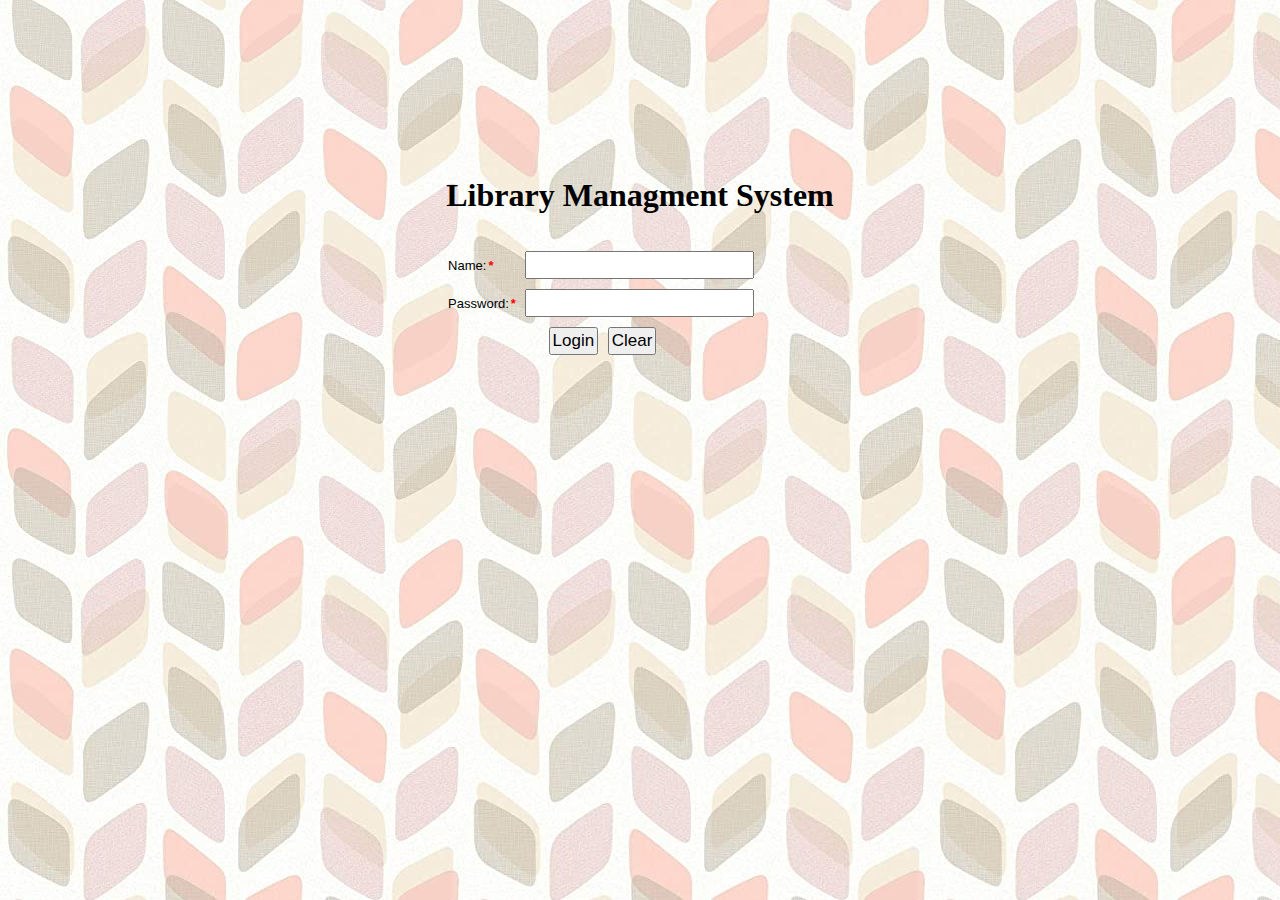
<file: html/index.html>
<!DOCTYPE html>
<html lang="en">
<head>
    <meta charset="UTF-8">
    <meta name="viewport" content="width=device-width, initial-scale=1.0">
    <title>LMS-Login Page</title>
    <link rel="stylesheet" href="../css/main.css">
     
</head>
<body>
    <h1>Library Managment System</h1>
    <div class="centerdiv">
    <form method="get" onsubmit="return validate_login();" action="page2.html">
        <table>
            <tr>
                <td>Name:<span class="mandatory_field">*</span></td>
                <td><input type="text" id="username"></td>
            </tr>
            <tr>
                <td>Password:<span class="mandatory_field">*</span></td>
                <td><input type="password" id="password"></td>
            </tr>
            <tr>
                <td colspan="2" align="center">
                    <input   type="submit" value="Login">
                    <input   type="reset" value="Clear">
                </td>
            </tr>
        </table>
    </form>
    
</div>

    <script type="text/javascript" src="../js/main.js"></script>
</body>
</html>
</file>
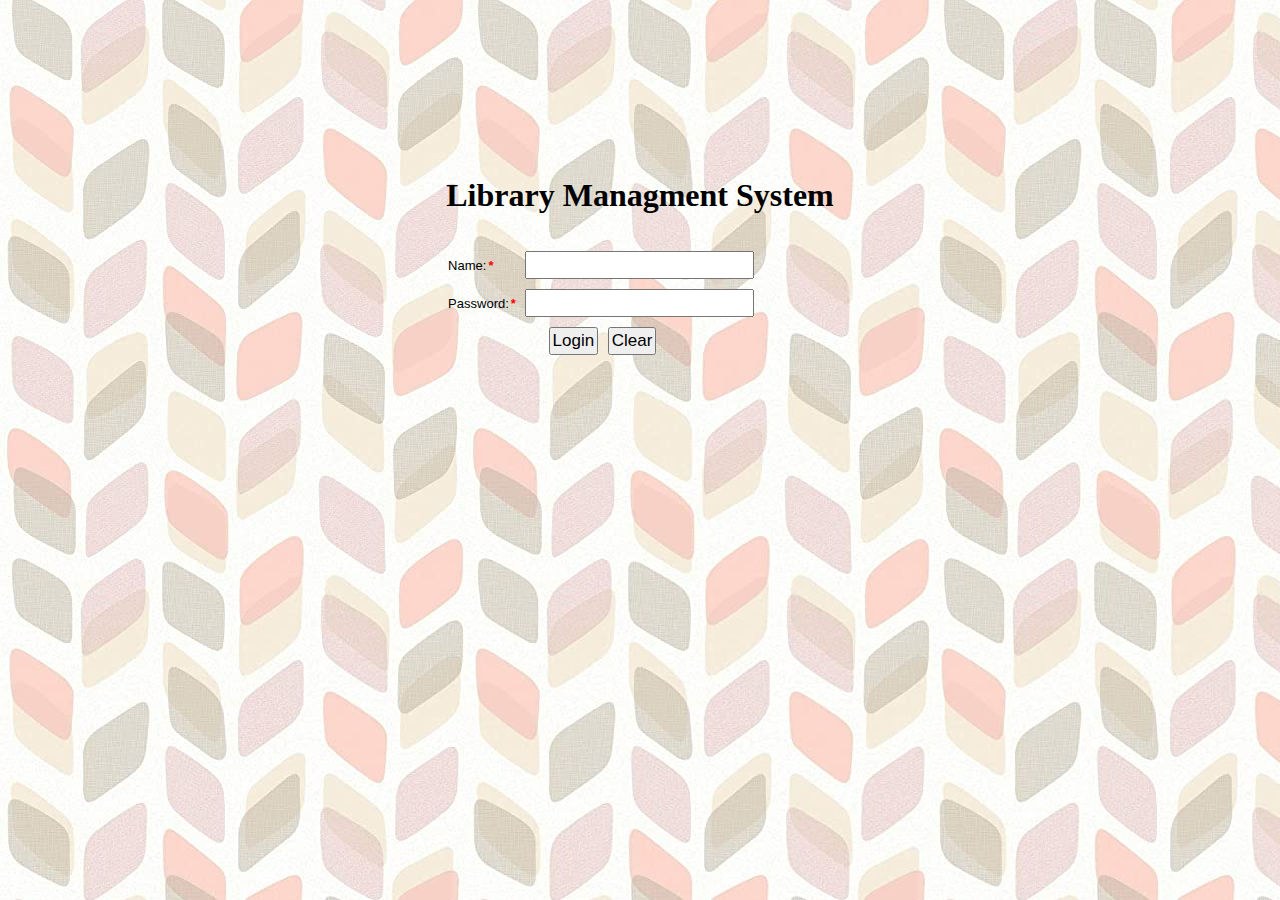
<file: html/book_issue.html>
<!DOCTYPE html>
<html lang="en">
<head>
    <meta charset="UTF-8">
    <meta name="viewport" content="width=device-width, initial-scale=1.0">
    <title>Document</title>
    <link href="https://cdn.jsdelivr.net/npm/bootstrap@5.0.0-beta1/dist/css/bootstrap.min.css" rel="stylesheet" integrity="sha384-giJF6kkoqNQ00vy+HMDP7azOuL0xtbfIcaT9wjKHr8RbDVddVHyTfAAsrekwKmP1" crossorigin="anonymous">
    <link rel="stylesheet" href="../css/main.css">
    <script src="../js/main.js" type="text/javascript"></script>
    <script src="../js/book_issue.js" type="text/javascript"></script>
    <script src="../js/userloggedin.js" type="text/javascript"></script>
    <link rel="stylesheet" href="../css/main.css">
     
</head>
<body>
    <div class="container-fluid m-3">
        <h3 class="mt-3 mb-3">Book issue</h3>
        <form method="GET" onsubmit ="return save_issue()">
            
            <div class="row mb-1">
                <label for="name" class="col-sm-3 col-form-label bolderText">Student<span class="mandatory_field">*</span></label>
                <div class="col-sm-5" >
                    <select class="form-select" name="name" id="name">
                        <option value="">--Choose-- </option>
                       
                    </select>
                </div>
            </div>
            <div class="row mb-1">
                <label for="book" class="col-sm-3 col-form-label bolderText">Books:<span class="mandatory_field">*</span></label>
                <div class="col-sm-5" >
                    <select class="form-select" name="book" id="book">
                        <option value="">--Choose-- </option>                   
                    </select>
                </div>
            </div>
            <div class="row mb-1">
                <label for="issue_date" class="col-sm-3 col-form-label bolderText">Issue Date:<span class="mandatory_field">*</span></label>
                <div class="col-sm-5" >
                <input type="date" class="form-control" name="issue_date" id="issue_date">
                </div>
            </div>

            <div class="row mb-1">
                <label for="issue_date" class="col-sm-3 col-form-label bolderText">Remark:</label>
                <div class="col-sm-5" >
                    <textarea class="form-control" aria-label="With textarea" rows="2" cols="40" id="textarea"></textarea>
                </div>
            </div>

                <div class="row m-2">&nbsp;&nbsp;&nbsp;    
                    <button class="col-sm-2 btn btn-primary m-2" id="save">Save</button>                
                    <input type="reset" class="col-sm-2 btn btn-warning m-2" id="button">
            </div>
            
        </form>     
    </div>
</body>
<script src="https://cdn.jsdelivr.net/npm/bootstrap@5.0.0-beta1/dist/js/bootstrap.bundle.min.js" integrity="sha384-ygbV9kiqUc6oa4msXn9868pTtWMgiQaeYH7/t7LECLbyPA2x65Kgf80OJFdroafW" crossorigin="anonymous"></script>
<script type="text/javascript">
    fetch_student_books();
</script>
</html>
</file>
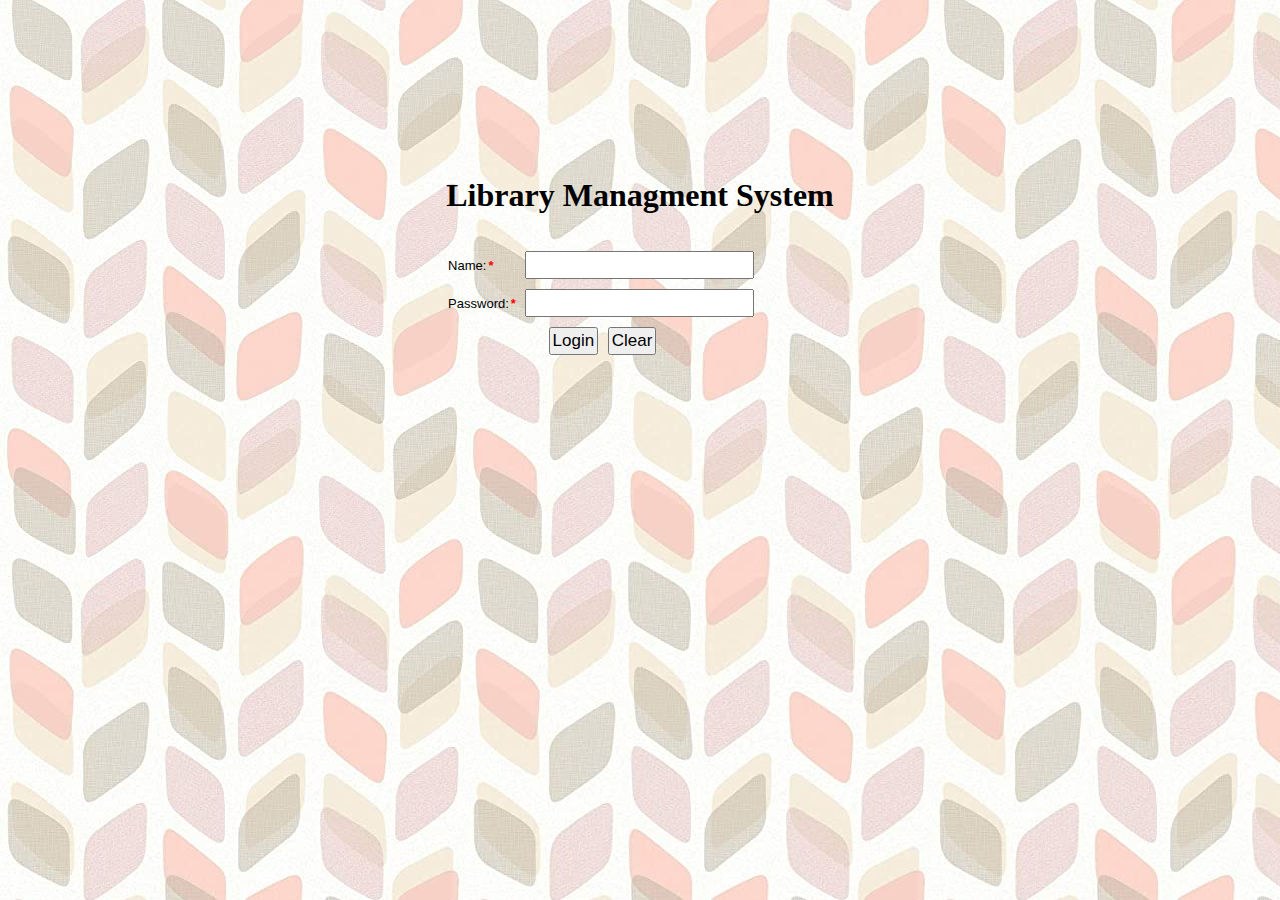
<file: html/book_issue1.html>
<!DOCTYPE html>
<html lang="en">
<head>
    <meta charset="UTF-8">
    <meta name="viewport" content="width=device-width, initial-scale=1.0">
    <title>Document</title>
    <link href="https://cdn.jsdelivr.net/npm/bootstrap@5.0.0-beta1/dist/css/bootstrap.min.css" rel="stylesheet" integrity="sha384-giJF6kkoqNQ00vy+HMDP7azOuL0xtbfIcaT9wjKHr8RbDVddVHyTfAAsrekwKmP1" crossorigin="anonymous">
    <script type="text/javascript" src="../js/userloggedin.js"></script>
    <script src="../js/book_issue.js" type="text/javascript"></script>
    <link rel="stylesheet" href="../css/main.css">
    
</head>
<body>
    <div class="container-fluid mt-3">
        <a href="book_issue.html">New Book Issue</a></h1>
        <table class="table table-striped" id="book_issue">
            <thead>
            <tr>
                <th>Issue Date</th>
                <th>Student Name</th>
                <th>Book Name</th>
                <th>Remark</th>
                <th>&nbsp;</th>
            </tr>
            </thead>         
        </table>
    </div>
   <script src="https://cdn.jsdelivr.net/npm/bootstrap@5.0.0-beta1/dist/js/bootstrap.bundle.min.js" integrity="sha384-ygbV9kiqUc6oa4msXn9868pTtWMgiQaeYH7/t7LECLbyPA2x65Kgf80OJFdroafW" crossorigin="anonymous"></script>
   <script type="text/javascript">
    get_issue_records();
    </script>
</body>
</html>
</file>
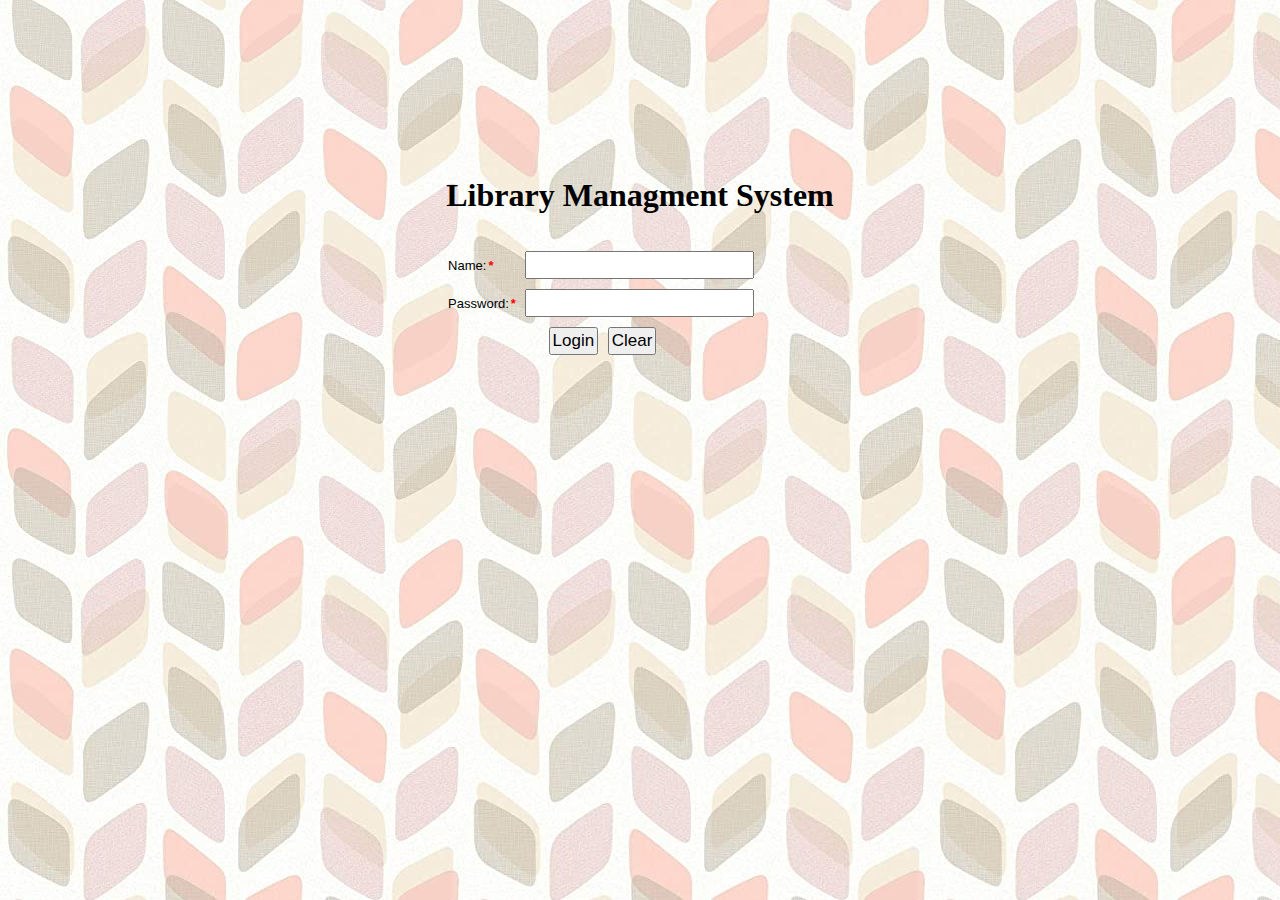
<file: html/books.html>
<!DOCTYPE html>
<html lang="en">
<head>
    <meta charset="UTF-8">
    <meta name="viewport" content="width=device-width, initial-scale=1.0">
    <title>Document</title>
    <link href="https://cdn.jsdelivr.net/npm/bootstrap@5.0.0-beta1/dist/css/bootstrap.min.css" rel="stylesheet" integrity="sha384-giJF6kkoqNQ00vy+HMDP7azOuL0xtbfIcaT9wjKHr8RbDVddVHyTfAAsrekwKmP1" crossorigin="anonymous">
    <script type="text/javascript" src="../js/userloggedin.js"></script>
    <script src="../js/book_database.js" type="text/javascript"></script>
    <link rel="stylesheet" href="../css/main.css">
     
</head>
<body>
    <div class="container-fluid mt-3">
        <a href="newbook.html">Add Books</a></h1>
        <table class="table table-striped" id="book_table">
            <thead>
            <tr>
                <th>Sr.No</th>
                <th>Title</th>
                <th>Author</th>
                <th>Publication</th>
                <th>Quantity</th>
               <!-- <th>Description</th>-->
                <th>Classification</th>
                <th>Category</th>
                <th>&nbsp;</th>
            </tr>
            </thead>         
        </table>
    </div>
   <script src="https://cdn.jsdelivr.net/npm/bootstrap@5.0.0-beta1/dist/js/bootstrap.bundle.min.js" integrity="sha384-ygbV9kiqUc6oa4msXn9868pTtWMgiQaeYH7/t7LECLbyPA2x65Kgf80OJFdroafW" crossorigin="anonymous"></script>
   <script type="text/javascript">
    get_books_records()
    </script>
</body>
</html>
</file>
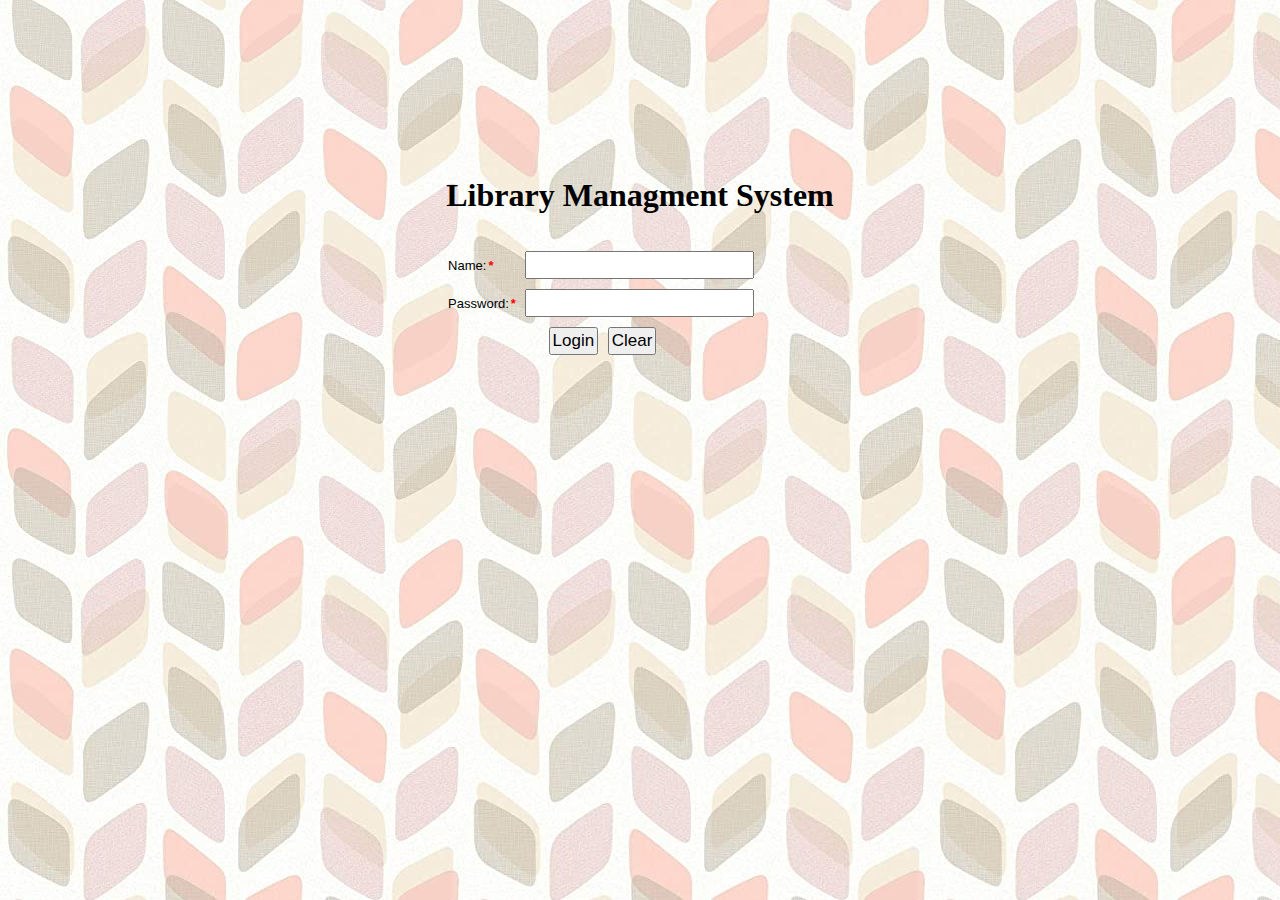
<file: html/footer.html>
<!DOCTYPE html>
<html lang="en">
<head>
    <meta charset="UTF-8">
    <meta name="viewport" content="width=device-width, initial-scale=1.0">
    <title>Document</title>
    <style type="text/css" rel="stylesheet">
    body{
    font-family: 'Gill Sans', 'Gill Sans MT', Calibri, 'Trebuchet MS', sans-serif;
    font-size: 17px;
    font-weight: bold;
    color:brown;
    background-image: url("bg.jpg");    
    }
    </style>
    <script type="text/javascript" src="../js/userloggedin.js"></script>
</head>
<body>
    <script type="text/javascript">
    var today = new Date();
    document.write("<marquee><b>Today: " + today +"</b></marquee>");
    </script>
</body>
</html>
</file>
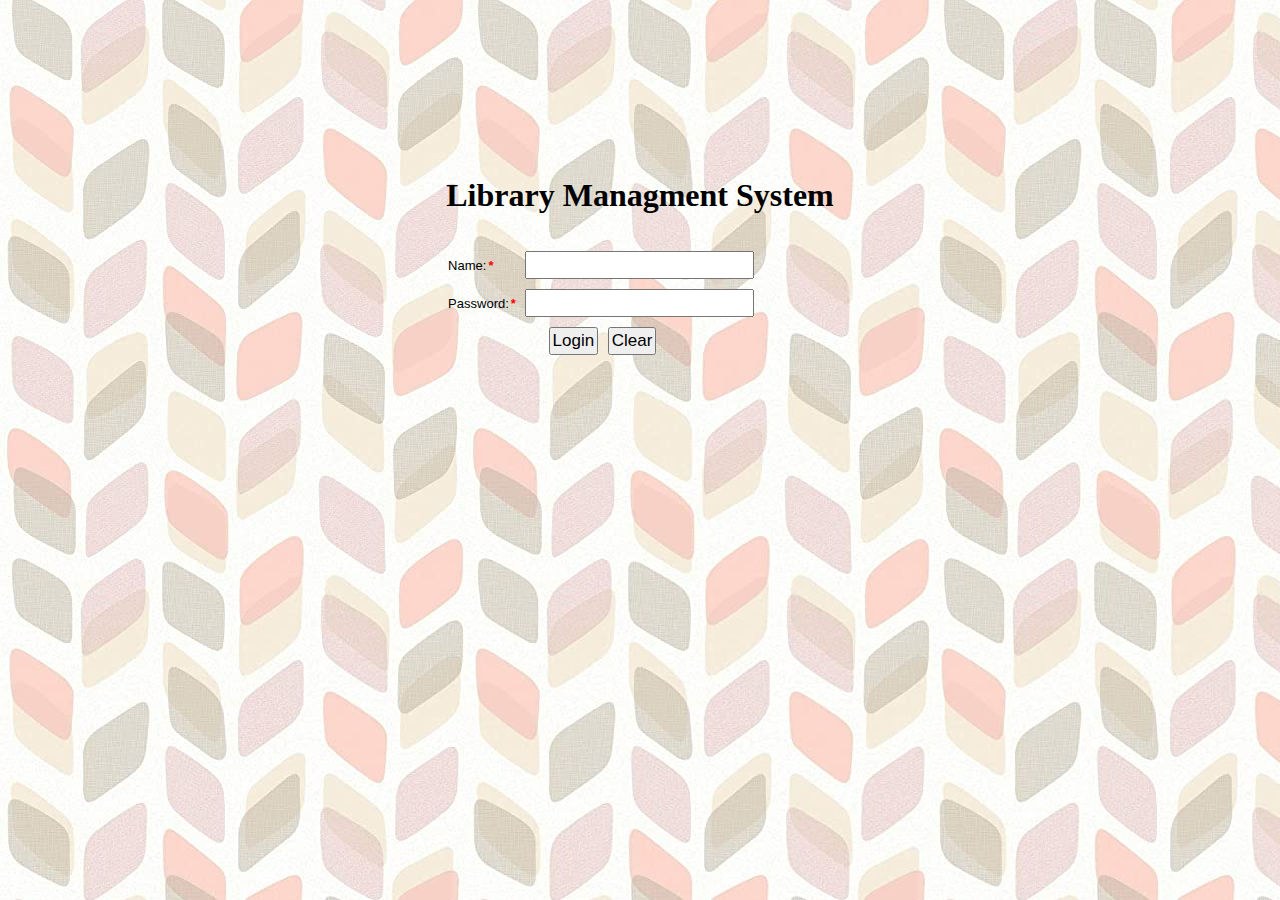
<file: html/heading.html>
<!DOCTYPE html>
<html lang="en">
<head>
    <meta charset="UTF-8">
    <meta name="viewport" content="width=device-width, initial-scale=1.0">
    <title>Document</title>
    <link rel="stylesheet" href="../css/main.css">
    <script type="text/javascript" src="../js/userloggedin.js"></script>
     
</head>
    <center><h2>Library Managment System</h2></center>
</body>
</html>
</file>
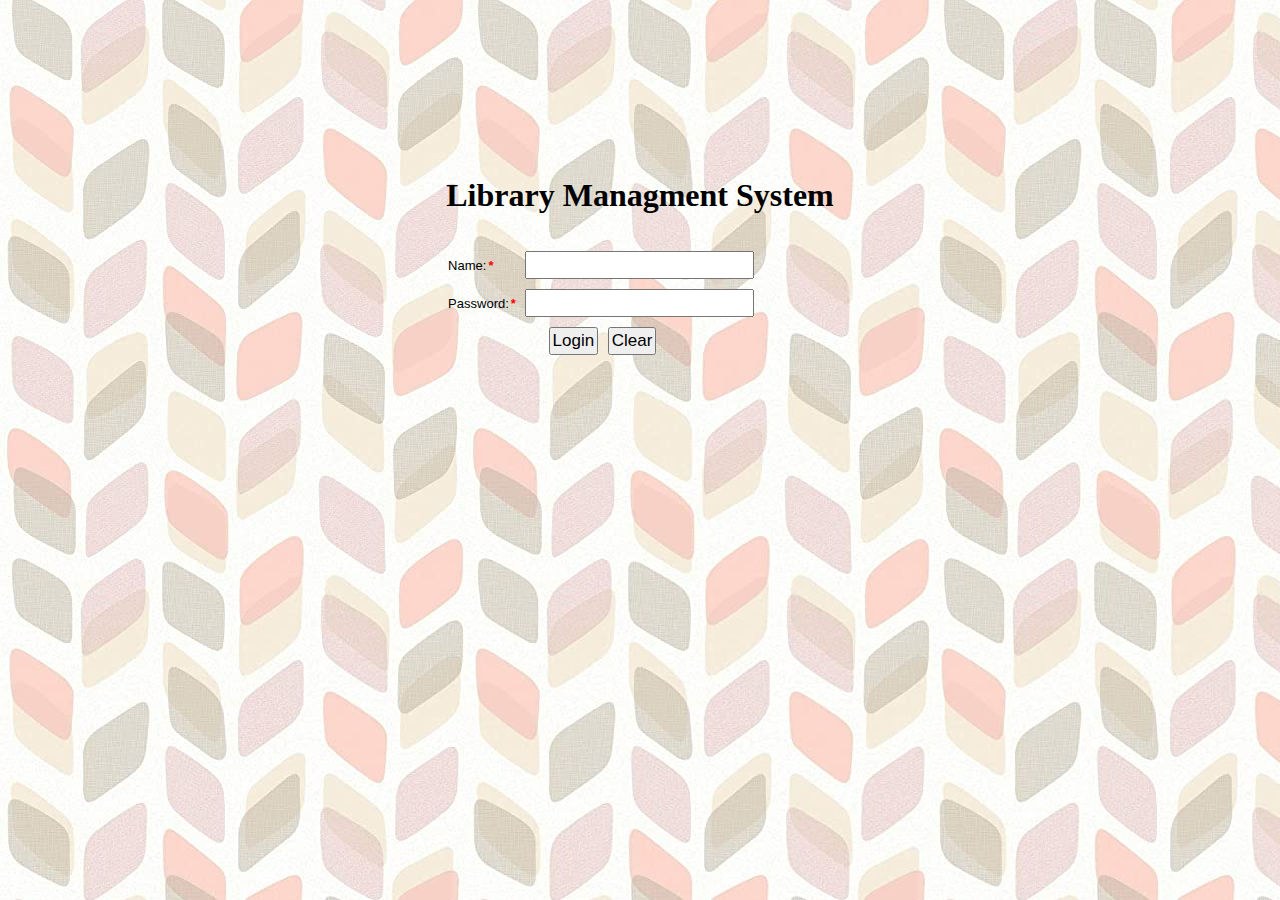
<file: html/home.html>
<!DOCTYPE html>
<html lang="en">
<head>
    <meta charset="UTF-8">
    <meta name="viewport" content="width=device-width, initial-scale=1.0">
    <title>Document</title>
    <script type="text/javascript" src="../js/userloggedin.js"></script>
    <link rel="stylesheet" href="../css/main.css">
</head>
<body id="demo">
    <h1 id="heading1">
    </h1>
    <script type="text/javascript">
        var elm = document.getElementById("heading1");
        var logged_user = localStorage.getItem("logged_user");
        elm.innerText="Welcome " + logged_user.toUpperCase();    

    </script>
</body>
</html>
</file>
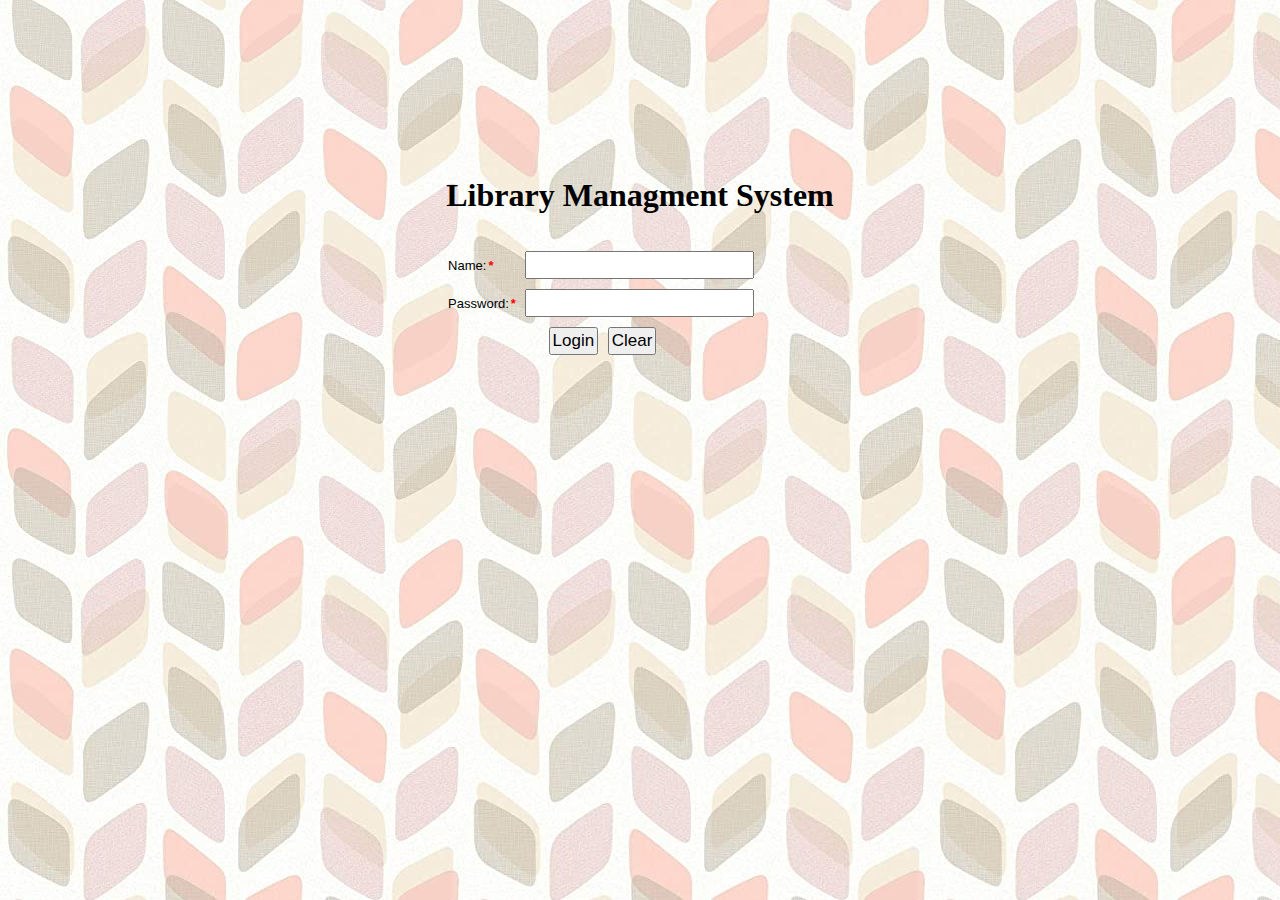
<file: html/logout.html>
<!DOCTYPE html>
<html lang="en">
<head>
    <meta charset="UTF-8">
    <meta name="viewport" content="width=device-width, initial-scale=1.0">
    <title>Document</title>
    <link rel="stylesheet" href="../css/main.css">
     
</head>
<body>
    <script type="text/javascript" src="../js/main.js"></script>
    <script type="text/javascript">
    logout();
    </script>
</body>
</html>
</file>
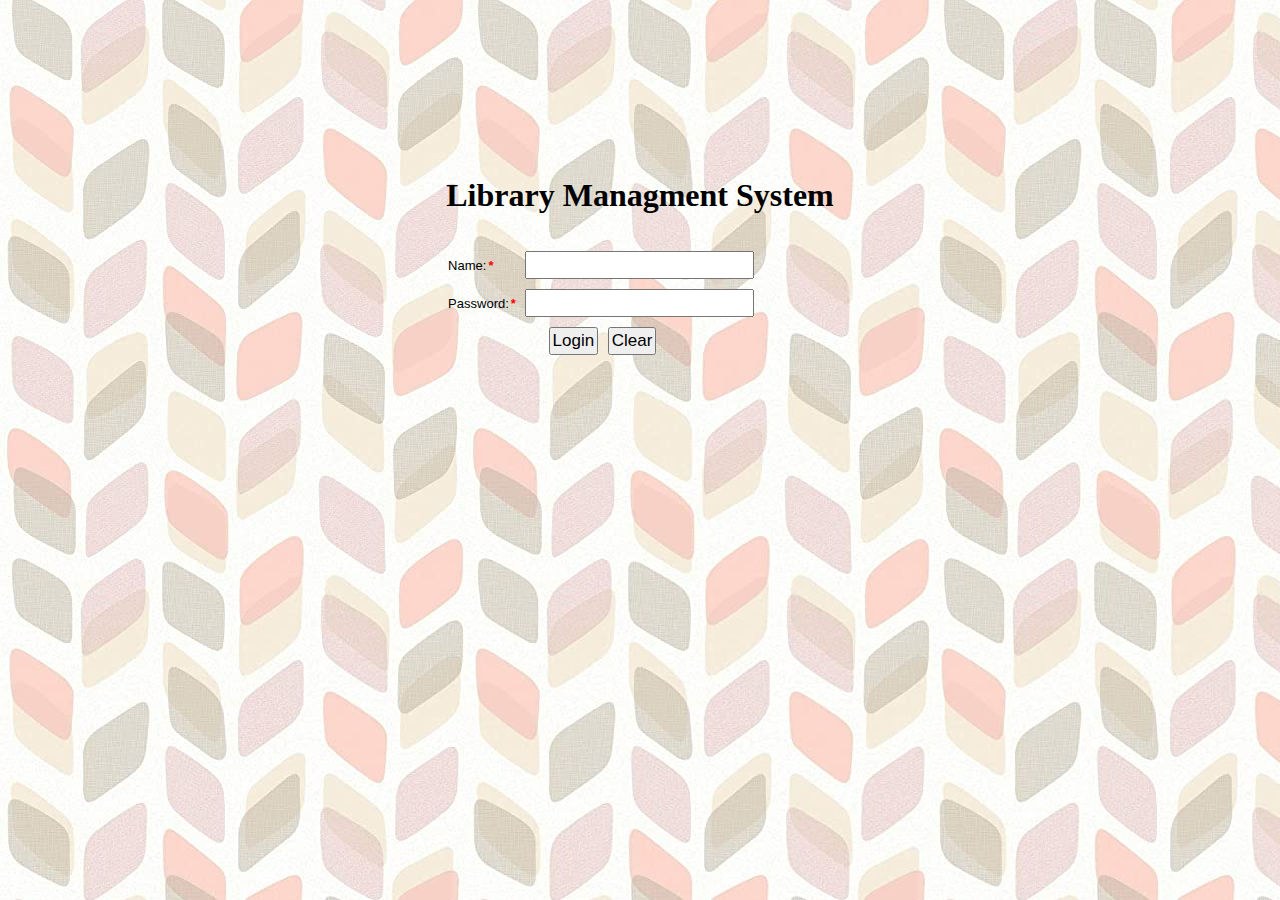
<file: html/menu.html>
<!DOCTYPE html>
<html lang="en">
<head>
    <meta charset="UTF-8">
    <meta name="viewport" content="width=device-width, initial-scale=1.0">
    <title>Document</title>
    <link href="https://cdn.jsdelivr.net/npm/bootstrap@5.0.0-beta1/dist/css/bootstrap.min.css" rel="stylesheet" integrity="sha384-giJF6kkoqNQ00vy+HMDP7azOuL0xtbfIcaT9wjKHr8RbDVddVHyTfAAsrekwKmP1" crossorigin="anonymous">
    <link rel="stylesheet" href="../css/main.css">
    <script type="text/javascript" src="../js/userloggedin.js"></script>
    <script type="text/javascript" src="../js/main.js"></script>
</head>
<body>
    <ul class="list-group">
        <li class="list-group-item " aria-current="true"><a href="home.html" class='display_block' target="frame3">Home</a></li>
        <li class="list-group-item"><a href="students.html" class='display_block' target="frame3">Students</a></li>
        <li class="list-group-item"><a href="books.html" class='display_block' target="frame3">Books</a></li>
        <li class="list-group-item"><a href="book_issue1.html" class='display_block' target="frame3" >Book Issue</a></li>
        <li class="list-group-item"><a href="logout.html" class='display_block' target="_blank" >Logout</a></li>
    </ul>
</body>
</html>
</file>
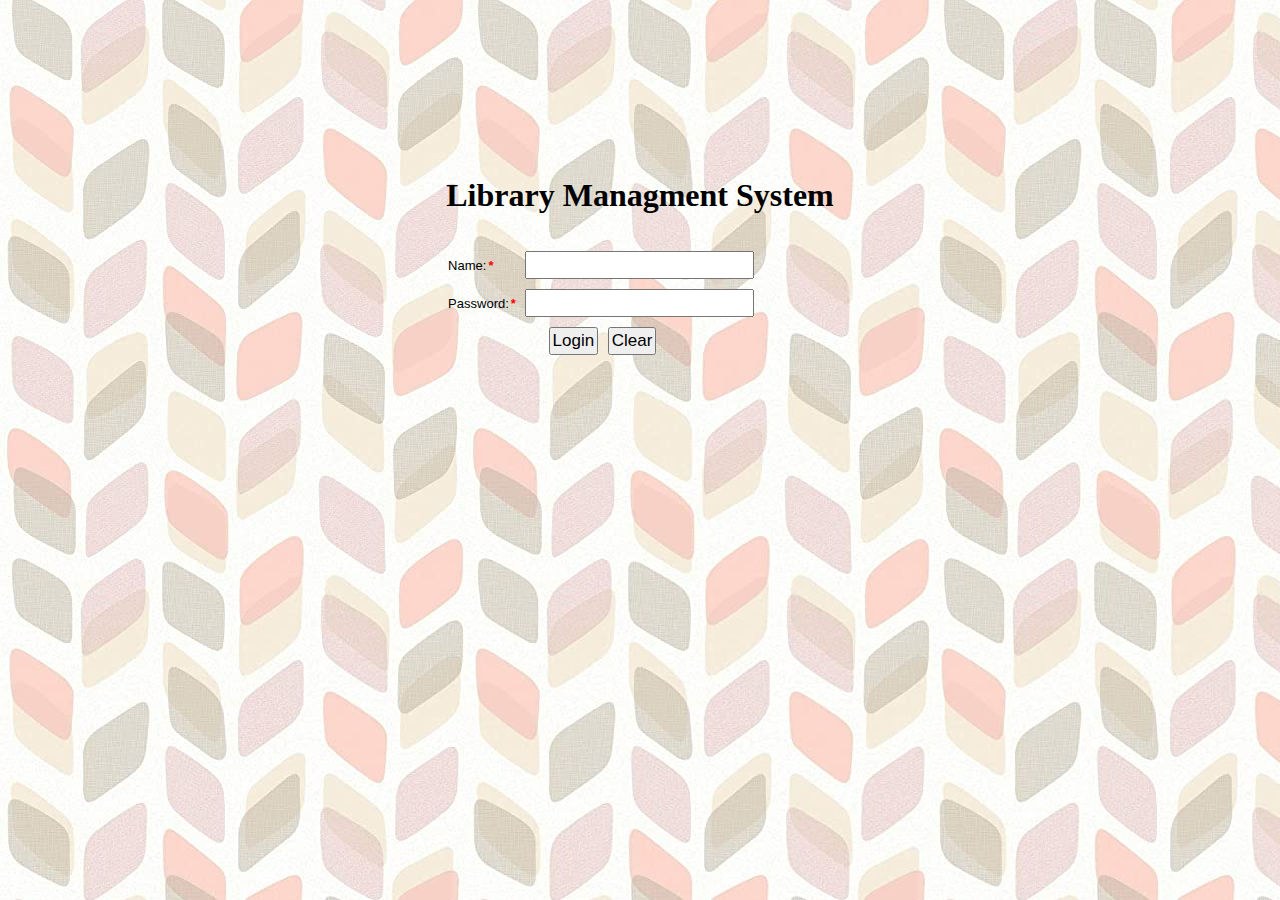
<file: html/newbook.html>
<!DOCTYPE html>
<html lang="en">
<head>
    <meta charset="UTF-8">
    <meta name="viewport" content="width=device-width, initial-scale=1.0">
    <title>Document</title>
    <link href="https://cdn.jsdelivr.net/npm/bootstrap@5.0.0-beta1/dist/css/bootstrap.min.css" rel="stylesheet" integrity="sha384-giJF6kkoqNQ00vy+HMDP7azOuL0xtbfIcaT9wjKHr8RbDVddVHyTfAAsrekwKmP1" crossorigin="anonymous">
    <link rel="stylesheet" href="../css/main.css">
    <script type="text/javascript" src="../js/userloggedin.js"></script>
    <script src="../js/book_database.js" type="text/javascript"></script>
     
</head>
<body>
    <div class="container-fluid mb-2 mt-2">
        <h3 class="mb-3">New Book Details </h3>
        <form method="GET" onsubmit ="return save_book()">
           <div class="row mb-2">
                <label for="btitle" class="col-sm-2 col-form-label bolderText">
                    Book Title:<span class="mandatory_field">*</span></label>
                <div class="col-sm-9" >
                <input type="text" class="form-control" name="btitle" id="btitle">
                </div>
            </div>
            <div class="row mb-2">
                <label for="bdescription" class="col-sm-2 col-form-label bolderText">
                   Description:</label>
                <div class="col-sm-9    " >
                <textarea class="form-control" aria-label="With textarea" rows="3" cols="40" id="textarea"></textarea>
                </div>
            </div>
            <div class="row mb-2">
                <label for="bauthor" class="col-sm-2 col-form-label bolderText">
                    Author:<span class="mandatory_field">*</span></label>
                <div class="col-sm-4" >
                <input type="text" class="form-control" name="bathor" id="bauthor">
                </div>
                <label for="bpublication" class="col-sm-2 col-form-label bolderText">
                    Publication:<span class="mandatory_field">*</span></label>
                <div class="col-sm-3" >
                <input type="text" class="form-control" name="bpublication" id="bpublication">
                </div>
            </div>
            <div class="row mb-2">
                <label for="classification" class="col-sm-2 col-form-label bolderText">Classification<span class="mandatory_field">*</span></label>
                <div class="col-sm-4">
                    <select class="form-select" id="classification">
                        <option value="">--Choose-- </option>
                        <option value="novel">Novel</option>
                        <option value="biography">Biography</option>
                        <option value="academics">Acedamics</option>
                        <option value="other">Others</option>
                    </select>
                </div>
                <label for="bquantity" class="col-sm-2 col-form-label bolderText">
                    Quantity:<span class="mandatory_field">*</span></label>
                <div class="col-sm-3" >
                <input type="text" class="form-control" name="bquantity" id="bquantity">
                </div>
            </div>
<div class="row">
                <label for="bdescription" class="col-sm-2 col-form-label bolderText">
                    Category:</label>
                <div class="col-sm-10">
                    <div class="form-check form-check-inline">
                        <input class="form-check-input" type="radio" name="category" id="inlineCheckbox1" value="Journal">
                        <label class="form-check-label" for="inlineCheckbox1">Journal</label>
                                </div>
                    <div class="form-check form-check-inline">
                        <input class="form-check-input" type="radio" name="category" id="inlineCheckbox2" value="Book">
                        <label class="form-check-label" for="inlineCheckbox2">Book</label>
                    </div>
                    <div class="form-check form-check-inline">
                        <input class="form-check-input" type="radio" name="category" id="inlineCheckbox3" value="Magazine">
                        <label class="form-check-label" for="inlineCheckbox3">Magazine</label>
                    </div>
            </div>
            </div>  
            <div class="row">&nbsp;&nbsp;&nbsp;    
                <button class="col-sm-2 btn btn-primary" id="save">Save</button>&nbsp;                
                <input type="reset" class="col-sm-2 btn btn-warning" id="reset">
        </div>
        </form>
    </div>
   
    <script src="https://cdn.jsdelivr.net/npm/bootstrap@5.0.0-beta1/dist/js/bootstrap.bundle.min.js" integrity="sha384-ygbV9kiqUc6oa4msXn9868pTtWMgiQaeYH7/t7LECLbyPA2x65Kgf80OJFdroafW" crossorigin="anonymous"></script>
</body>
</html>
</file>
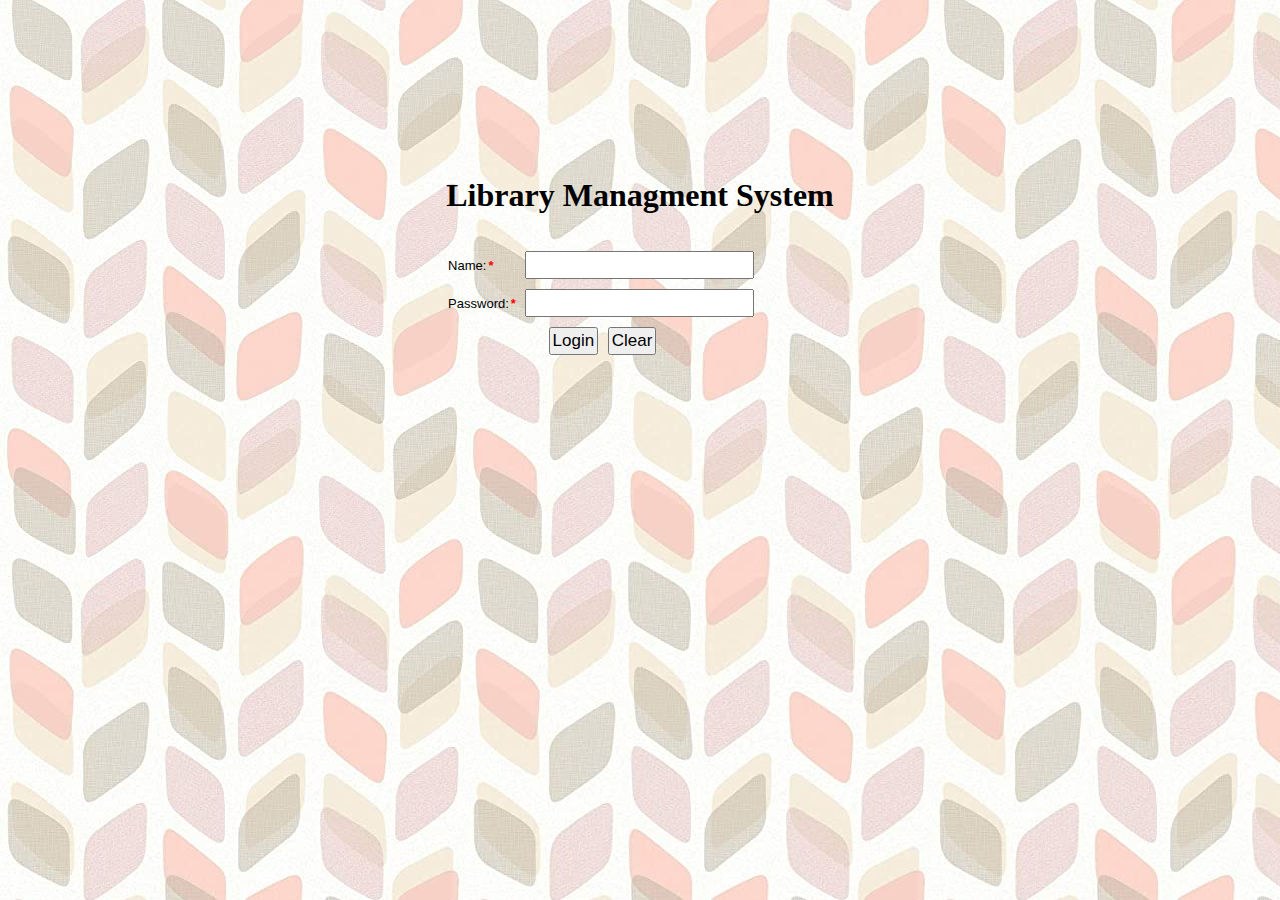
<file: html/newstudent.html>
<!DOCTYPE html>
<html lang="en">
<head>
    <meta charset="UTF-8">
    <meta name="viewport" content="width=device-width, initial-scale=1.0">
    <title>Document</title>
    <link href="https://cdn.jsdelivr.net/npm/bootstrap@5.0.0-beta1/dist/css/bootstrap.min.css" rel="stylesheet" integrity="sha384-giJF6kkoqNQ00vy+HMDP7azOuL0xtbfIcaT9wjKHr8RbDVddVHyTfAAsrekwKmP1" crossorigin="anonymous">
    <link rel="stylesheet" href="../css/main.css">
    <script type="text/javascript" src="../js/userloggedin.js"></script>
    <script type="text/javascript" src="../js/database.js"></script>
     
   
</head>
<body>
    <div class="container-fluid m-3">
        <h3 class="mt-3 mb-3">New Student Registration</h3>
        <form method="GET" onsubmit ="return save_student()">
            <div class="row">
                <label for="rollno" class="col-sm-3 col-form-label bolderText">Roll No:<span class="mandatory_field">*</span></label>
                <div class="col-sm-5" >
                <input type="text" class="form-control" name="rollno" id="rollno">
                </div>
            </div>
            <div class="row">
                <label for="sname" class="col-sm-3 col-form-label bolderText">Student Name:<span class="mandatory_field">*</span></label>
                <div class="col-sm-5" >
                <input type="text" class="form-control" name="sname" id="sname">
                </div>
            </div>
            <div class="row">
                <label for="fname" class="col-sm-3 col-form-label bolderText">Father Name:<span class="mandatory_field">*</span></label>
                <div class="col-sm-5">
                <input type="text" class="form-control" name="fname" id="fname">
                </div>
            </div>
            <div class="row">
                <label for="email" class="col-sm-3 col-form-label bolderText">Email Address:<span class="mandatory_field">*</span></label>
                <div class="col-sm-5">
                <input type="email" class="form-control" name="email" id="email">
                </div>
            </div>
            <div class="row">
                <label for="gender" class="col-sm-3 col-form-label bolderText">Gender:<span class="mandatory_field">*</span></label>
                <div class="col-sm-3">
                    <div class="form-check form-check-inline">
                        <input class="form-check-input" type="radio" name="gender" id="malegender" value="male">
                        <label class="form-check-label" for="malegender">Male</label>
                    </div>
                    <div class="form-check form-check-inline">
                        <input class="form-check-input" type="radio" name="gender" id="femalegender" value="female">
                        <label class="form-check-label" for="femalegender">Female</label>
                    </div>
            </div>

            <label for="dob" class="col-sm-1 col-form-label bolderText">DOB:<span class="mandatory_field">*</span></label>
            <div class="col-sm-3" >
            <input type="date" class="form-control" name="dob" id="dob">
            </div>
            </div>
            <div class="row">
                <label for="telephone" class="col-sm-3 col-form-label bolderText">Telephone:<span class="mandatory_field">*</span></label>
                <div class="col-sm-3" >
                <input type="tel" class="form-control" name="telephone" id="telephone" maxlength="10" minlength="10">
                </div>
                <label for="course" class="col-sm-1 col-form-label bolderText">Course <span class="mandatory_field">*</span></label>
                <div class="col-sm-4">
                    <select class="form-select" name="course" id="course">
                        <option value="">--Choose-- </option>
                        <option value="BDA">BDA</option>
                        <option value="CBA">CBA</option>
                        <option value="CS">CS</option>
                        <option value="other">Others</option>
                    </select>
                </div>
            </div>
        
            <div class="row">    
                    <button class="col-sm-2 btn btn-primary m-2" id="save">Save</button>                
                    <input type="reset" id="reset" class="col-sm-2 btn btn-warning m-2">
            </div>
        </form>
    </div>
    <script src="https://cdn.jsdelivr.net/npm/bootstrap@5.0.0-beta1/dist/js/bootstrap.bundle.min.js" integrity="sha384-ygbV9kiqUc6oa4msXn9868pTtWMgiQaeYH7/t7LECLbyPA2x65Kgf80OJFdroafW" crossorigin="anonymous"></script>

</body>
</html>
</file>
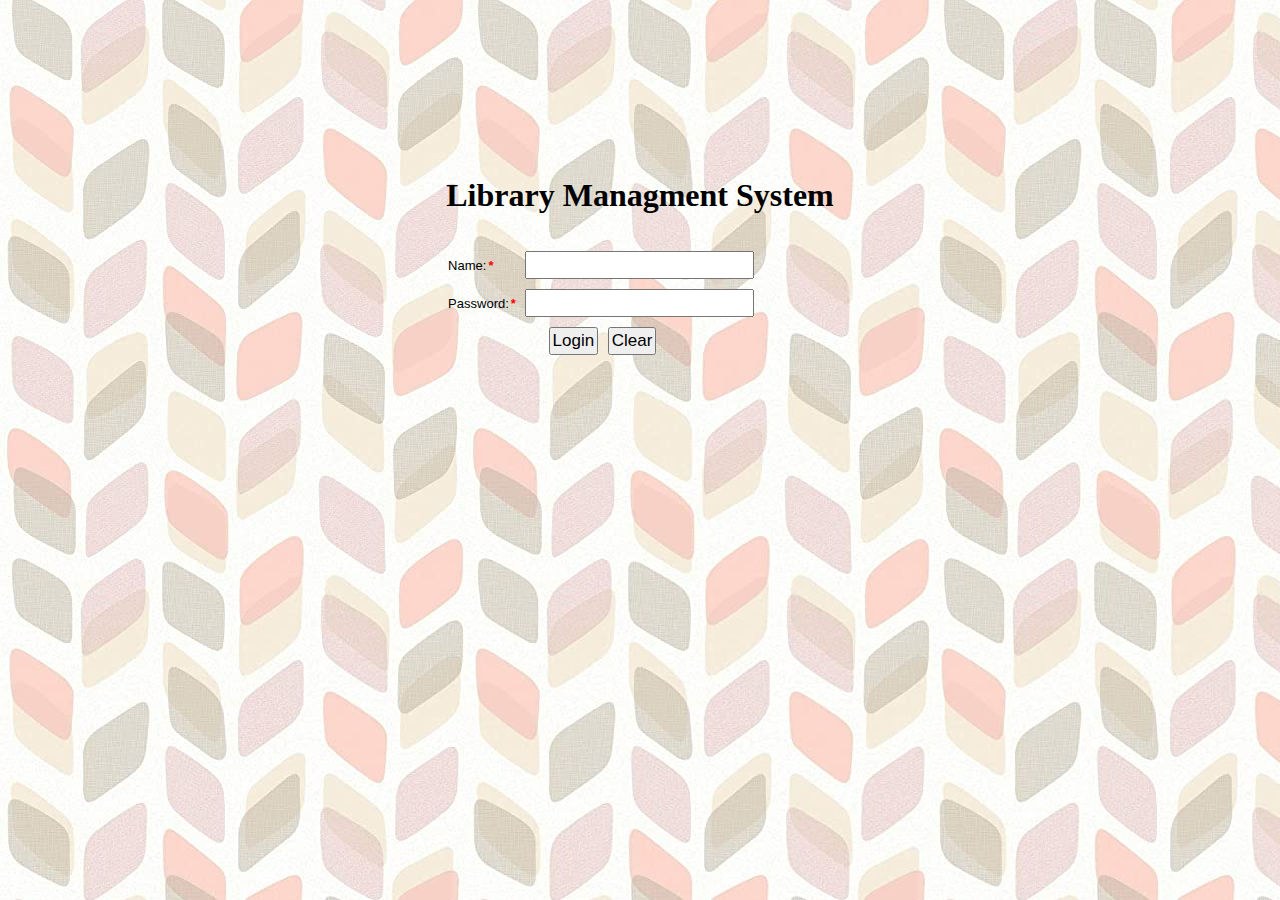
<file: html/page2.html>
<!DOCTYPE html>
<html lang="en">
<head>
    <meta charset="UTF-8">
    <meta name="viewport" content="width=device-width, initial-scale=1.0">
    <title>LMS HOME</title>
    <link rel="stylesheet" href="../css/main.css">
    <script type="text/javascript" src="../js/userloggedin.js"></script>
     
</head>
    <frameset rows="15%,*,8%" noresize border="1">
        <frame src="heading.html" name="frame1"></frame>
            <frameset cols="20%,*">
                <frame src="menu.html" name="frame2"></frame>
                <frame src="home.html" name="frame3"></frame>
            </frameset>
        <frame src="footer.html"></frame>
    </frameset>
</html>
</file>
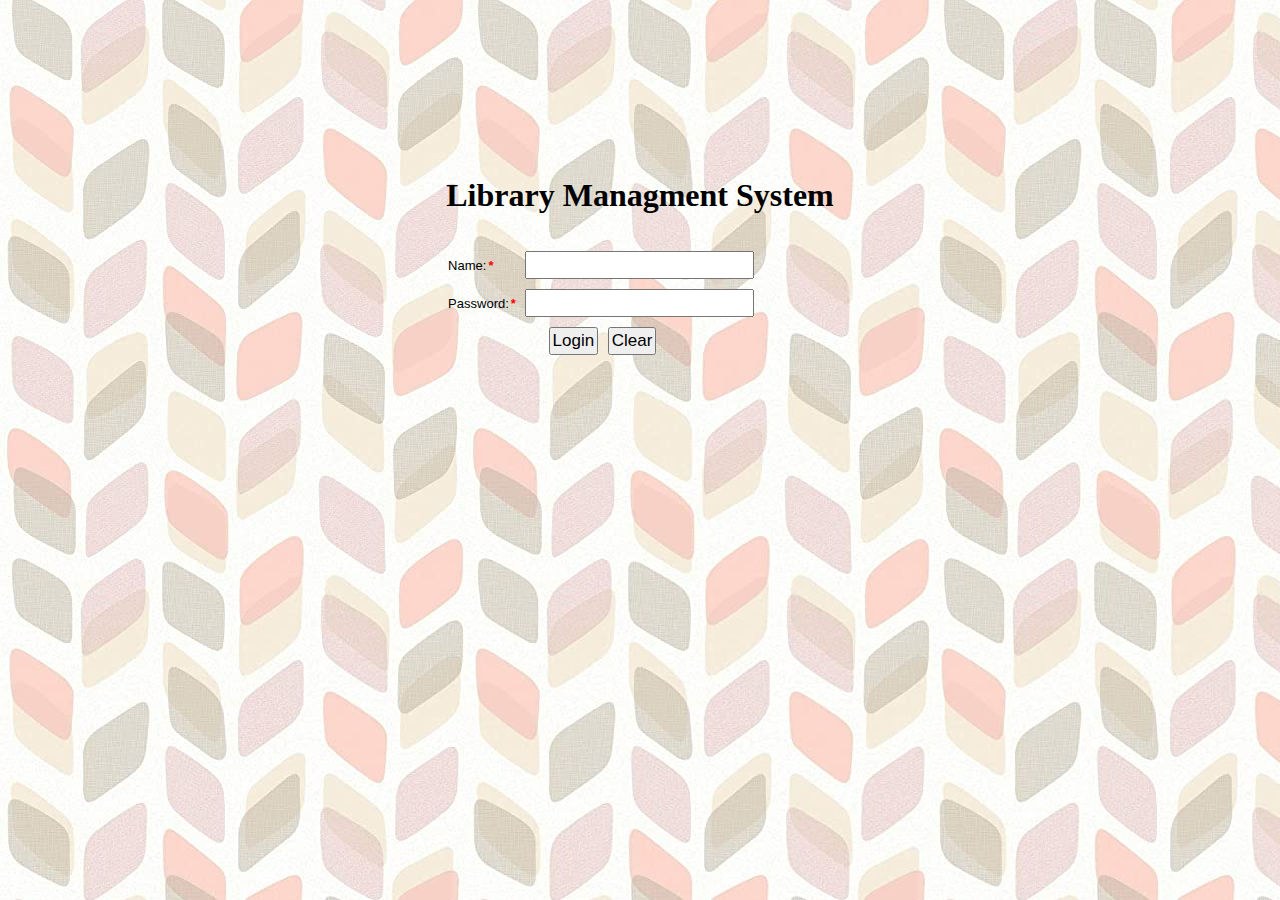
<file: html/students.html>
<!DOCTYPE html>
<html lang="en">
<head>
    <meta charset="UTF-8">
    <meta name="viewport" content="width=device-width, initial-scale=1.0">
    <title>Document</title>
    <link href="https://cdn.jsdelivr.net/npm/bootstrap@5.0.0-beta1/dist/css/bootstrap.min.css" rel="stylesheet" integrity="sha384-giJF6kkoqNQ00vy+HMDP7azOuL0xtbfIcaT9wjKHr8RbDVddVHyTfAAsrekwKmP1" crossorigin="anonymous">
    <link rel="stylesheet" href="../css/main.css">
    <script type="text/javascript" src="../js/userloggedin.js"></script>
    <script src="../js/database.js" type="text/javascript"></script>

   
</head>
<body>
    <div class="container-fluid mt-3">
    <a href="newstudent.html">Add Student</a>
    <table class="table table-striped" id="student_table">
        <thead>
        <tr>
            <th>Roll-No</th>
            <th>Name</th>
            <th>Father Name</th>
            <th>Contact No</th>
            <th>Email.Id</th>
            <th>Gender</th>
            <th>Course</th>
            <th>DOB</th>
            <th>&nbsp;</th>
        </tr>
        </thead>
       
    </table>
</div>
    <script src="https://cdn.jsdelivr.net/npm/bootstrap@5.0.0-beta1/dist/js/bootstrap.bundle.min.js" integrity="sha384-ygbV9kiqUc6oa4msXn9868pTtWMgiQaeYH7/t7LECLbyPA2x65Kgf80OJFdroafW" crossorigin="anonymous"></script>
    <script type="text/javascript">
    get_student_records();
    </script>
</body>
</html>
</file>
<file: css/main.css>
body{
    color: black;
    background-image: url("../images/bg.jpg");
}
#nobackground{
    background-image: none;
} 
input{
    
    padding:2px;
    font-size: 17px;  
    margin:3px;  
}

table{
    margin: 10px;
    padding: 10px;
}
 td{
     font-family: 'Segoe UI', Tahoma, Geneva, Verdana, sans-serif;
     font-size: 13px !important;
     font-weight: normal;
 }

.bolderText{
    font-weight: bold;
}
a{
    border: 1px solid #F2C5E1;
    padding: 5px;
    margin: 5px;
    
    color: black;
    border-radius: 2px;
    background-color:#F2C5E1;
    text-decoration: none;
}
.mandatory_field{
    color: red;
    font-weight: bold;
    margin: 2px;
}
.proper_case_text{
    text-transform: capitalize;
}
.text_center{
    text-align: center;
}
h1{
    text-align: center;
    margin-top:14%;
}
.centerdiv{
    
    margin-left: 33%;
    
   
}
 
.display_block{
    display: block;
    min-width: 170px !important;
    margin:0px !important;
}
#save{
    background-color: blue;
}
#delete {
    background-color: red;
    color: seashell;
    padding:4px;
    border-radius: 3px;
    border:solid 1px red;
    font-size: 13px;
}
#reset{
    background-color: rgb(209, 209, 49);
}
</file>
